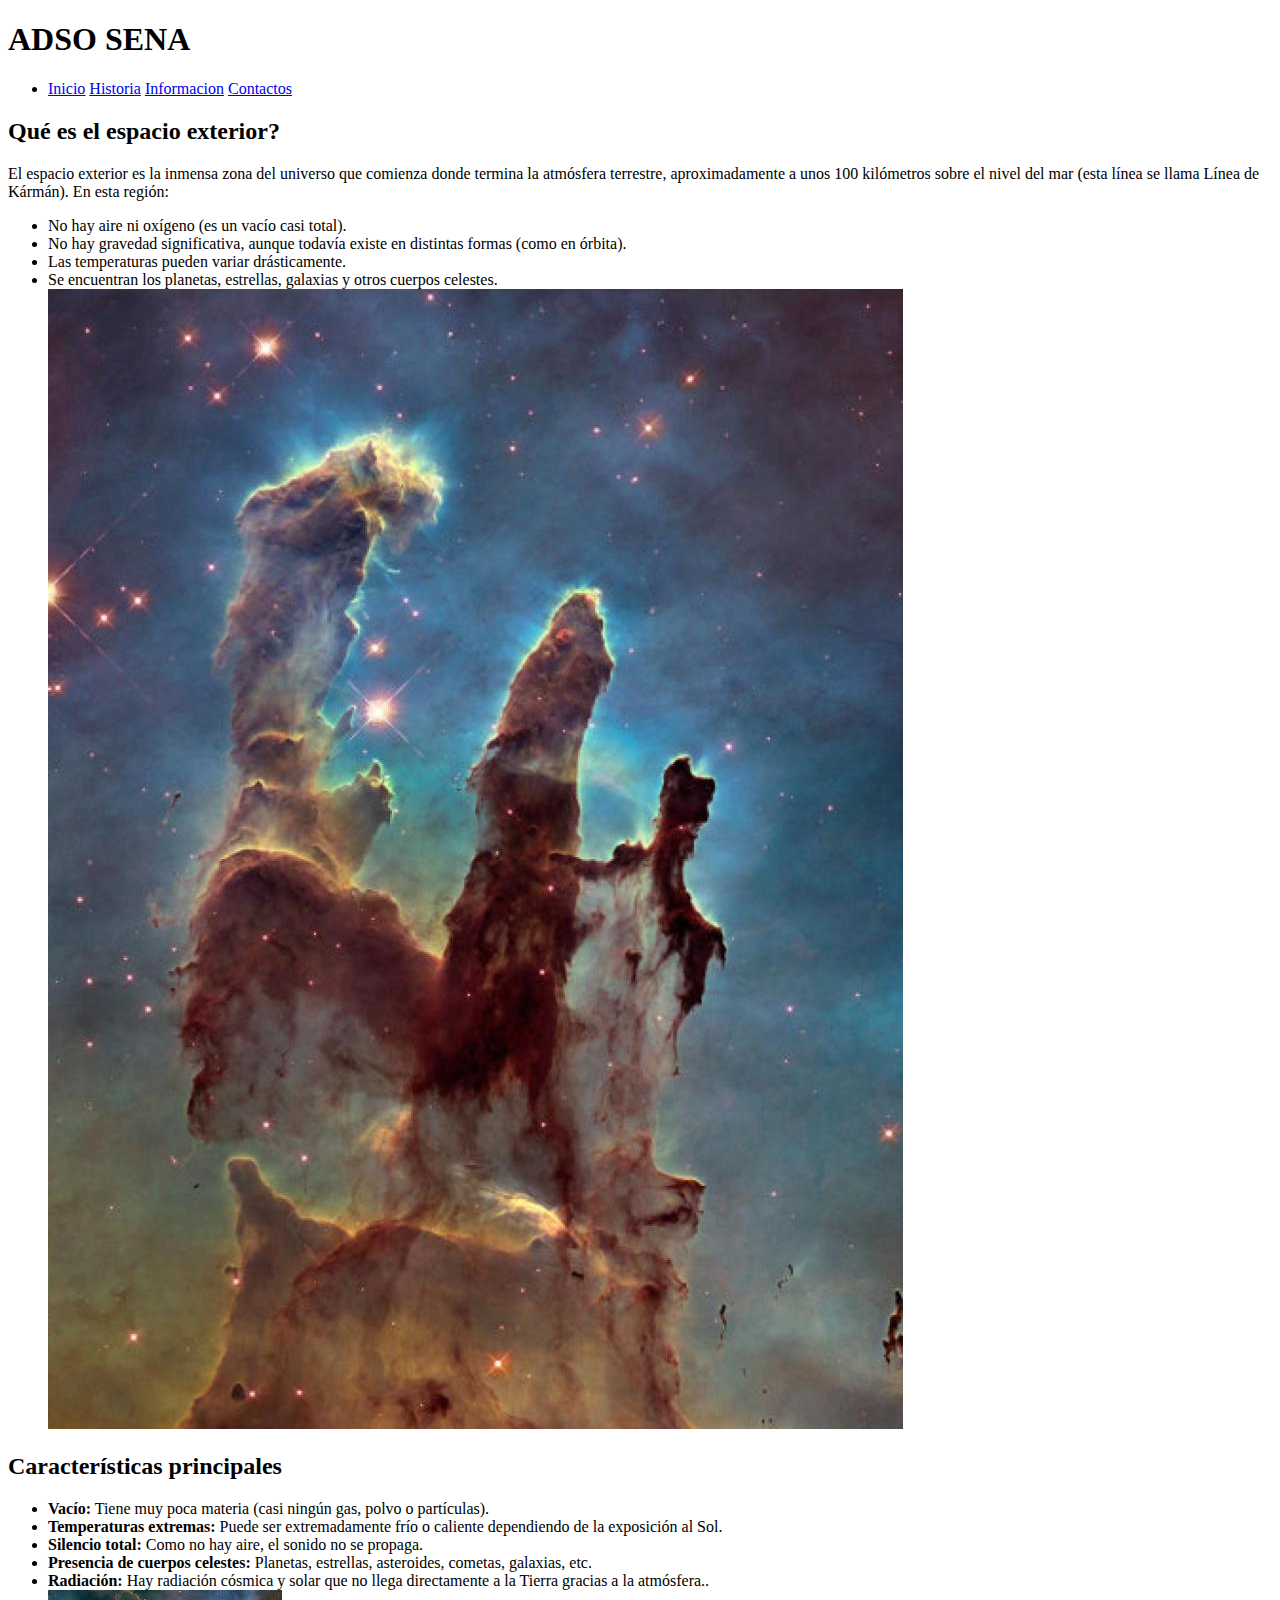
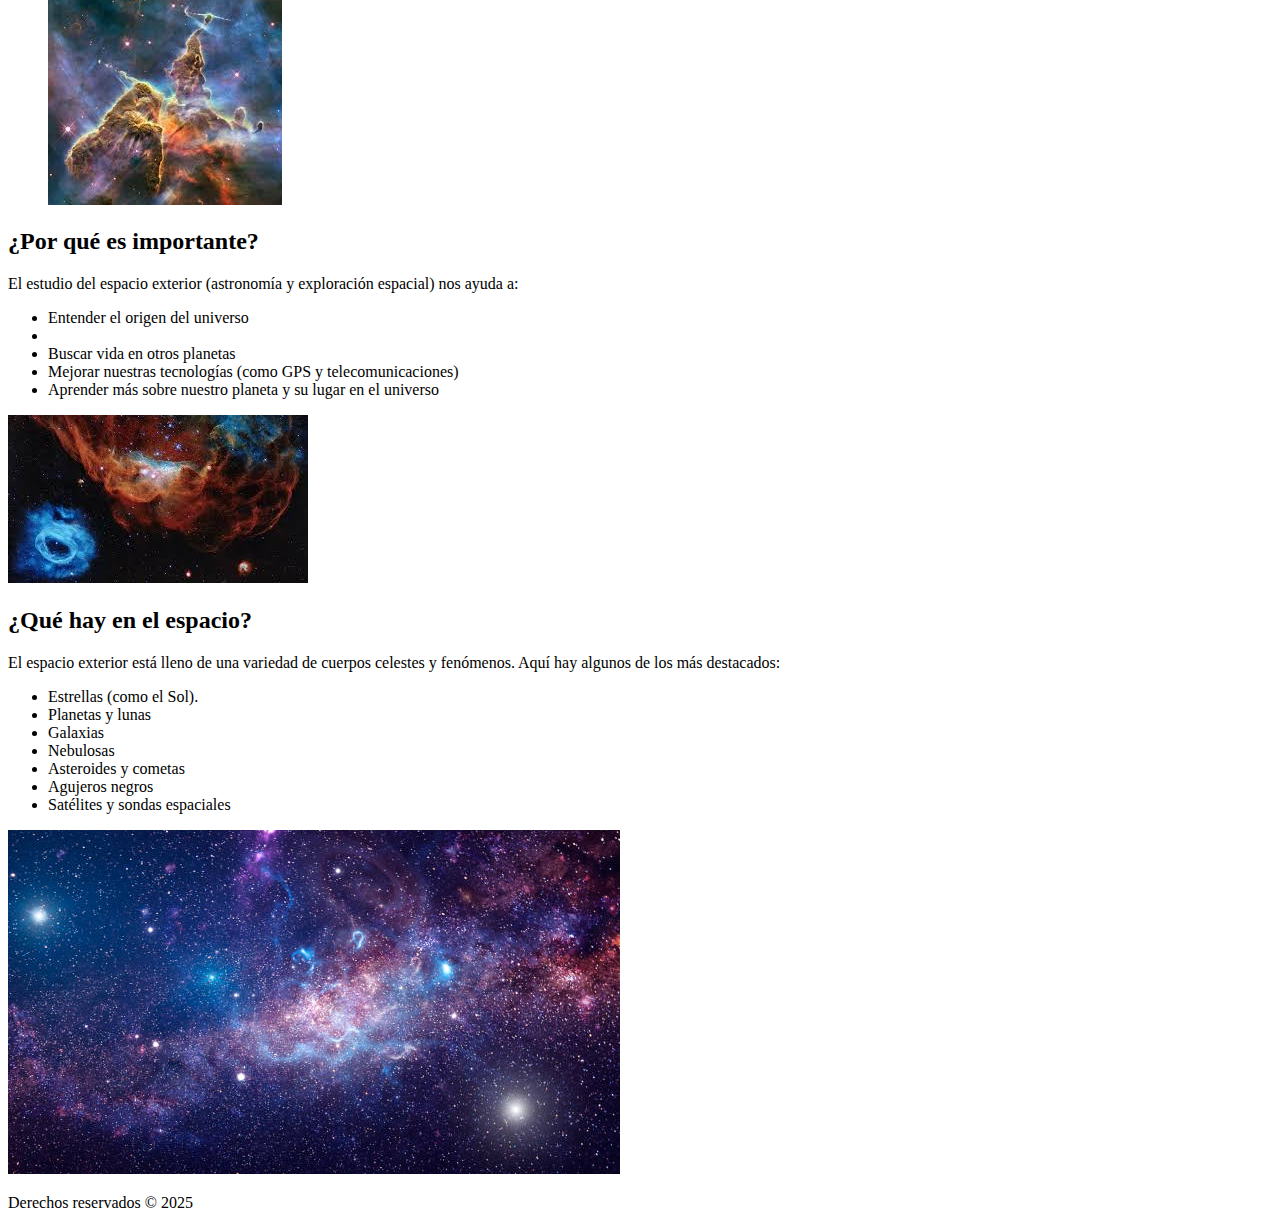
<file: contactos.html>
<!DOCTYPE html>
<html lang="en">
<head>
    <meta charset="UTF-8">
    <meta name="viewport" content="width=device-width, initial-scale=1.0">
    <title>Document</title>
</head>
<body>
        <header>
          
        <nav>
            <h1>ADSO SENA</h1>
            <ul class="ul">
                <li>
                    <a href="#" class="linav">Inicio</a>
                    <a href="#" class="linav">Historia</a>
                    <a href="#" class="linav">Informacion</a>
                    <a href="#" class="linav">Contactos</a>
                </li>
            </ul>
        </nav>
        
    </header>
    <main>
        <section>
            <h2>Qué es el espacio exterior?</h2>
            <p>El espacio exterior es la inmensa zona del universo que comienza donde termina la atmósfera terrestre, aproximadamente a unos 100 kilómetros sobre el nivel del mar (esta línea se llama Línea de Kármán). En esta región:</p>
            <ul>
                <li class="li">No hay aire ni oxígeno (es un vacío casi total).</li>
                <li class="li">No hay gravedad significativa, aunque todavía existe en distintas formas (como en órbita).</li>
                <li class="li">Las temperaturas pueden variar drásticamente.</li>
                <li class="li">Se encuentran los planetas, estrellas, galaxias y otros cuerpos celestes.</li>
                <div class="div1">
                    <img src="/img/actualidad_24757557_129055187_855x1140.jpg" alt="Imagen del espacio" class="img1">
                </div>
            </ul>
        </section>
        
        <section>
           <h2>Características principales </h2>
            <ul>
                <li class="li"><b>Vacío:</b> Tiene muy poca materia (casi ningún gas, polvo o partículas).</li>
                <li class="li"><b>Temperaturas extremas: </b>Puede ser extremadamente frío o caliente dependiendo de la exposición al Sol.</li>
                <li class="li"><b>Silencio total:</b> Como no hay aire, el sonido no se propaga.</li>
                <li class="li"><b>Presencia de cuerpos celestes:</b> Planetas, estrellas, asteroides, cometas, galaxias, etc.</li>
                <li class="li"><b>Radiación:</b> Hay radiación cósmica y solar que no llega directamente a la Tierra gracias a la atmósfera..</li>
                <div class="div1">
                    <img src="/img/descarga (1).jpg" alt="Imagen del espacio" class="img2">
                </div>
            </ul>
        </section>
        <section>
            <h2>¿Por qué es importante?</h2>
            <p>El estudio del espacio exterior (astronomía y exploración espacial) nos ayuda a:</p>
            <ul>
                <li class="li">Entender el origen del universo<li>
                <li class="li">Buscar vida en otros planetas</li>
                <li class="li">Mejorar nuestras tecnologías (como GPS y telecomunicaciones)</li>
                <li class="li">Aprender más sobre nuestro planeta y su lugar en el universo</li>
            </ul>
                <div class="div1">
                    <img src="/img/descarga.jpg" alt="Imagen del espacio" class="img3">
                </div>
        </section>
        <section>
            <h2> ¿Qué hay en el espacio?</h2>
            <p>El espacio exterior está lleno de una variedad de cuerpos celestes y fenómenos. Aquí hay algunos de los más destacados:</p>
            <ul>
                <li class="li">Estrellas (como el Sol).</li>
                <li class="li">Planetas y lunas</li>
                <li class="li">Galaxias</li>
                <li class="li">Nebulosas</li>
                <li class="li">Asteroides y cometas</li>
                <li class="li">Agujeros negros</li>
                <li class="li">Satélites y sondas espaciales</li>
            </ul>
                <div class="div1">
                    <img src="/img/istockphoto-1035676256-612x612.jpg" alt="Imagen del espacio" class="img3">
                </div>
        </section>
    </main>
    <footer>
        <p>Derechos reservados &copy; 2025</p>
    </footer>
</body>
</html>
</file>
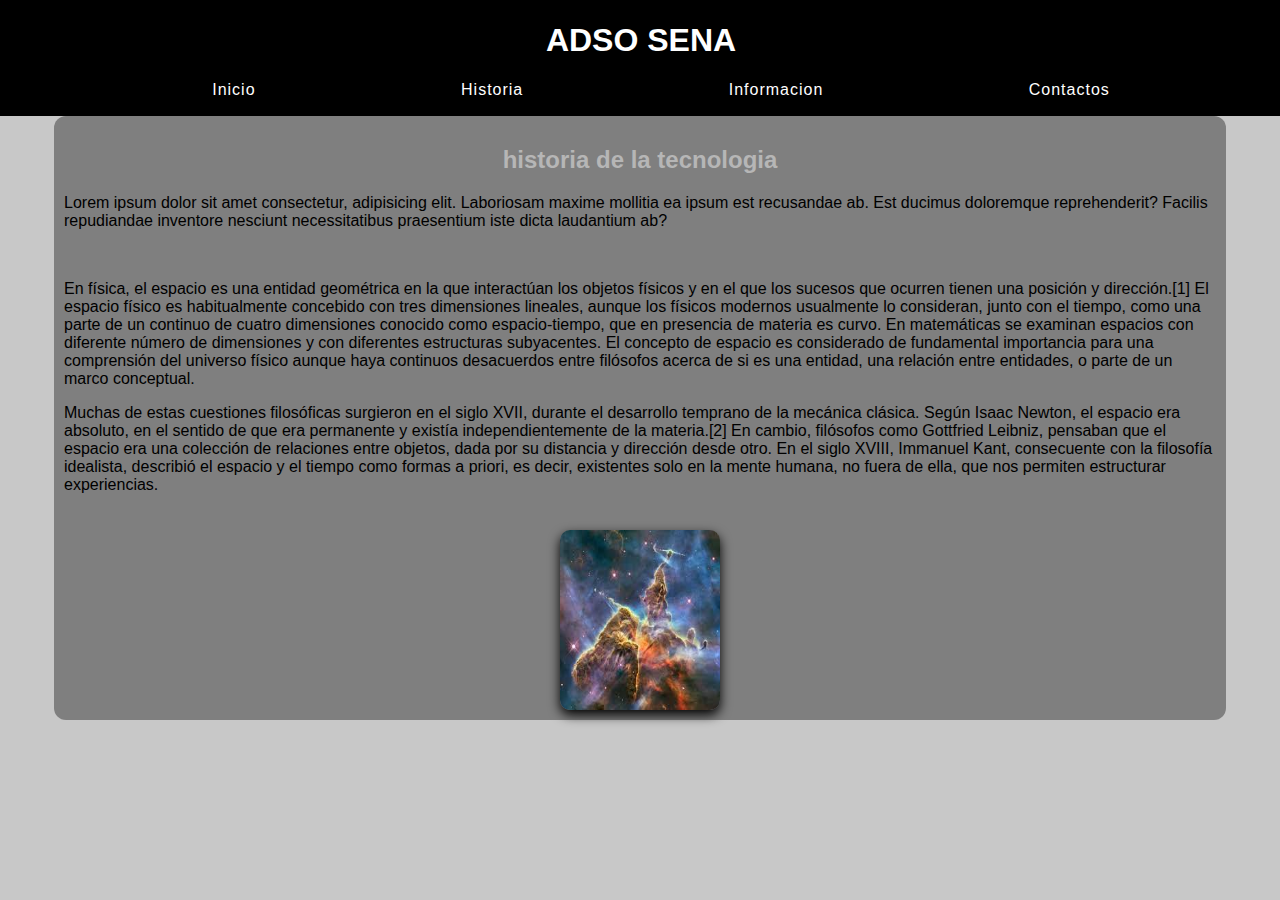
<file: historia.html>
<!DOCTYPE html>
<html lang="en">
<head>
    <meta charset="UTF-8">
    <meta name="viewport" content="width=device-width, initial-scale=1.0">
    <title>Historia</title>
    <link rel="stylesheet" href="/estilos/style.css">
</head>
    <header>
        <nav>
            <h1>ADSO SENA</h1>
            <ul class="ul">
                <li>
                    <a href="#" class="linav">Inicio</a>
                    <a href="#" class="linav">Historia</a>
                    <a href="#" class="linav">Informacion</a>
                    <a href="#" class="linav">Contactos</a>
                </li>
            </ul>
        </nav>
    </header>
    <main>
        <h2 class="titulos">historia de la tecnologia</h2>
        <p class="parrafos">Lorem ipsum dolor sit amet consectetur, adipisicing elit. Laboriosam maxime mollitia ea ipsum est recusandae ab. Est ducimus doloremque reprehenderit? Facilis repudiandae inventore nesciunt necessitatibus praesentium iste dicta laudantium ab?</p>
        <br>
        <p>En física, el espacio es una entidad geométrica en la que interactúan los objetos físicos y en el que los sucesos que ocurren tienen una posición y dirección.[1]​ El espacio físico es habitualmente concebido con tres dimensiones lineales, aunque los físicos modernos usualmente lo consideran, junto con el tiempo, como una parte de un continuo de cuatro dimensiones conocido como espacio-tiempo, que en presencia de materia es curvo. En matemáticas se examinan espacios con diferente número de dimensiones y con diferentes estructuras subyacentes. El concepto de espacio es considerado de fundamental importancia para una comprensión del universo físico aunque haya continuos desacuerdos entre filósofos acerca de si es una entidad, una relación entre entidades, o parte de un marco conceptual.</p>
        <div><p>Muchas de estas cuestiones filosóficas surgieron en el siglo XVII, durante el desarrollo temprano de la mecánica clásica. Según Isaac Newton, el espacio era absoluto, en el sentido de que era permanente y existía independientemente de la materia.[2]​ En cambio, filósofos como Gottfried Leibniz, pensaban que el espacio era una colección de relaciones entre objetos, dada por su distancia y dirección desde otro. En el siglo XVIII, Immanuel Kant, consecuente con la filosofía idealista, describió el espacio y el tiempo como formas a priori, es decir, existentes solo en la mente humana, no fuera de ella, que nos permiten estructurar experiencias.</p></div>
        
        <div class="div1"><img src="/img/descarga (1).jpg" alt="imagen representativa" class="img1"></div>
    </main>
 <body>
    
 </body>
</file>
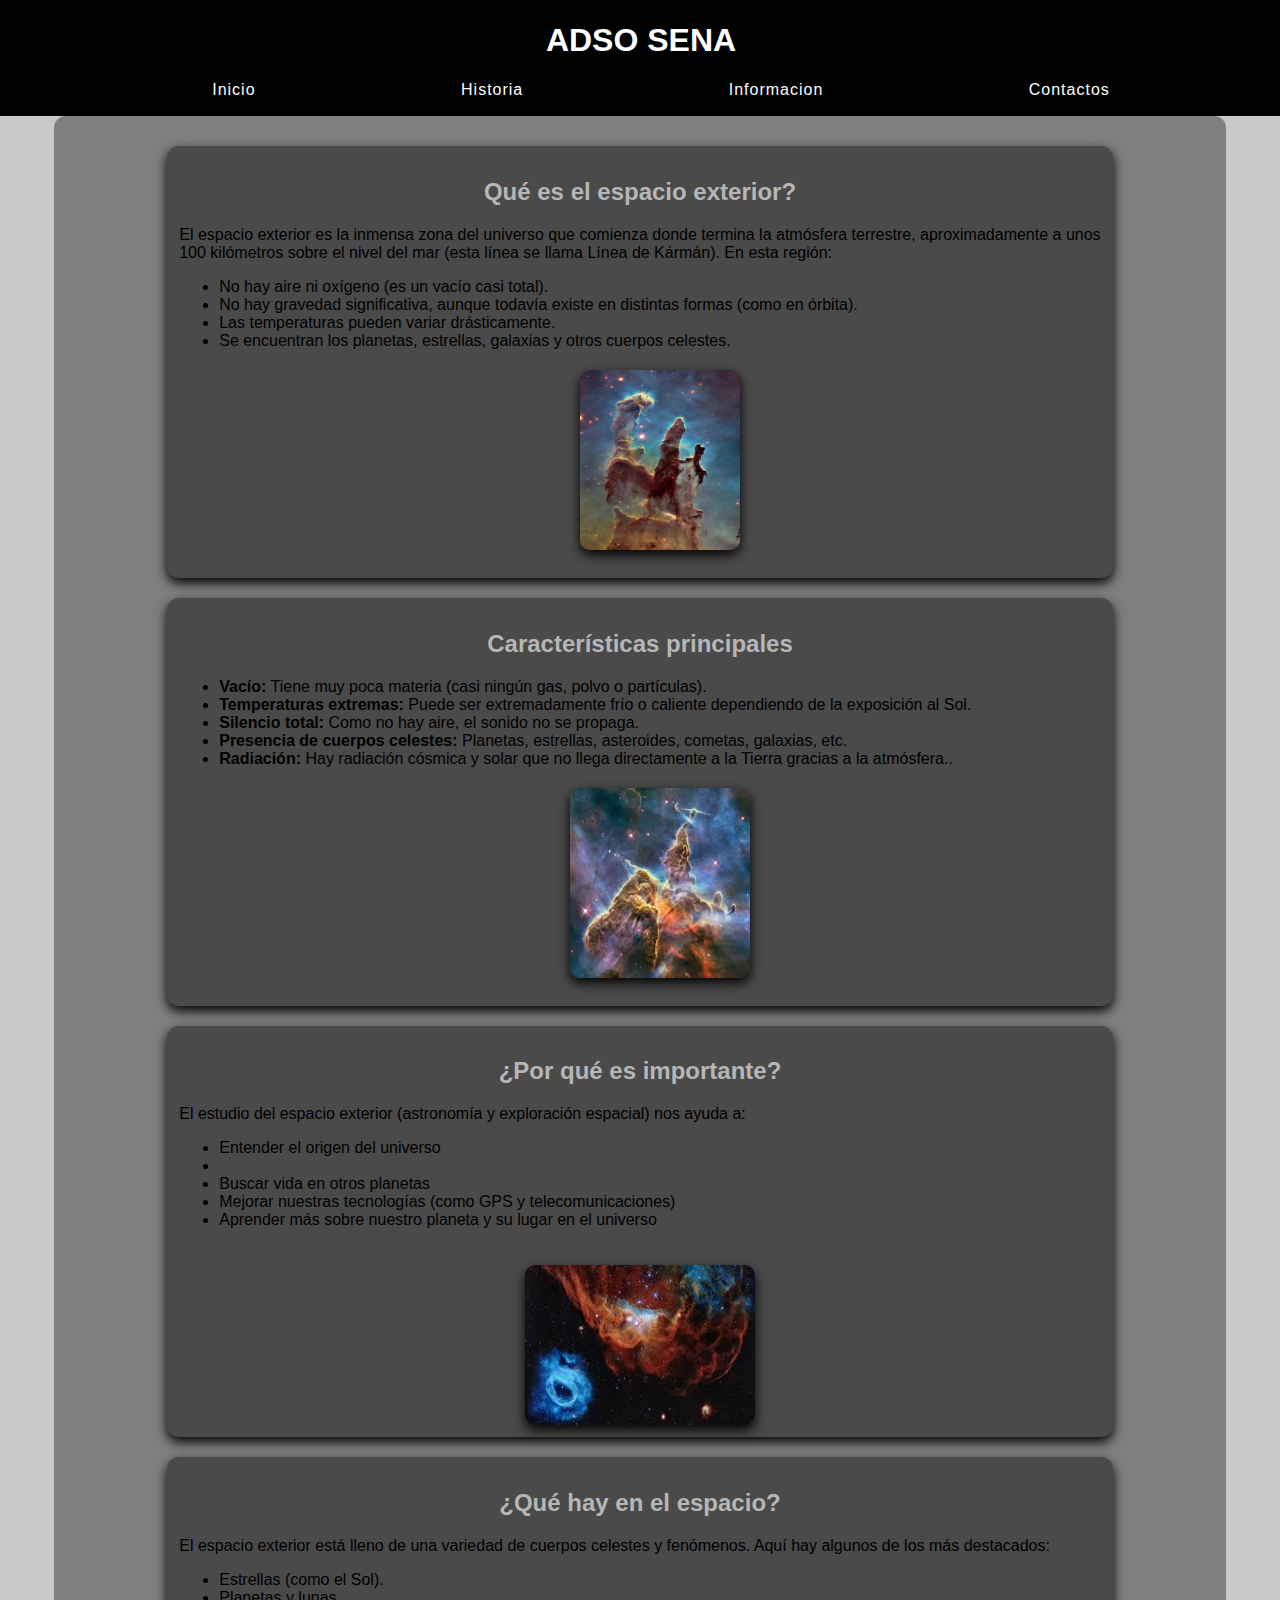
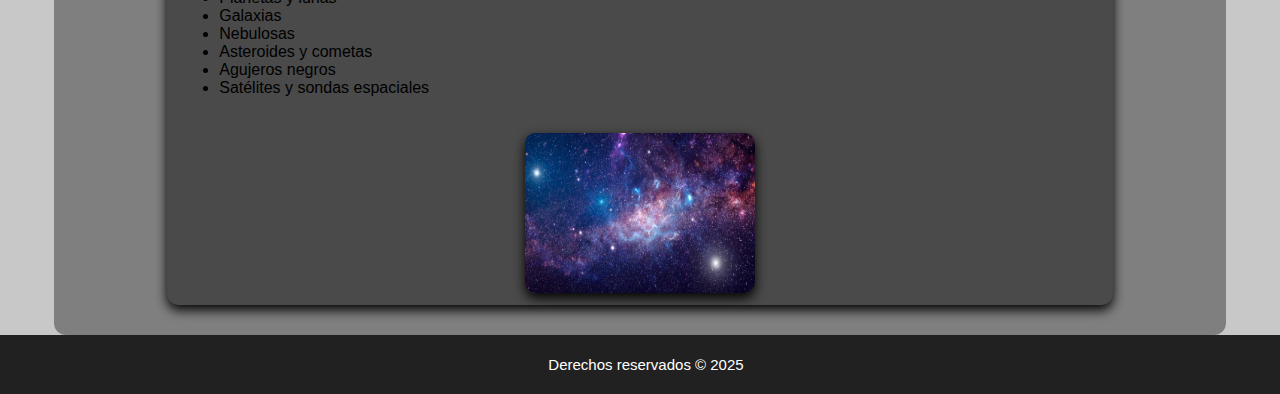
<file: informacion.html>
<!DOCTYPE html>
<html lang="en">
<head>
    <meta charset="UTF-8">
    <meta name="viewport" content="width=device-width, initial-scale=1.0">
    <title>Document</title>
    <link rel="stylesheet" href="/estilos/style.css">
</head>
<body>
    <header>
          
        <nav>
            <h1>ADSO SENA</h1>
            <ul class="ul">
                <li>
                    <a href="/index.html" class="linav">Inicio</a>
                    <a href="#" class="linav">Historia</a>
                    <a href="/informacion.html" class="linav">Informacion</a>
                    <a href="#" class="linav">Contactos</a>
                </li>
            </ul>
        </nav>
        
    </header>
    <main>
        <section>
            <h2>Qué es el espacio exterior?</h2>
            <p>El espacio exterior es la inmensa zona del universo que comienza donde termina la atmósfera terrestre, aproximadamente a unos 100 kilómetros sobre el nivel del mar (esta línea se llama Línea de Kármán). En esta región:</p>
            <ul>
                <li class="li">No hay aire ni oxígeno (es un vacío casi total).</li>
                <li class="li">No hay gravedad significativa, aunque todavía existe en distintas formas (como en órbita).</li>
                <li class="li">Las temperaturas pueden variar drásticamente.</li>
                <li class="li">Se encuentran los planetas, estrellas, galaxias y otros cuerpos celestes.</li>
                <div class="div1">
                    <img src="/img/actualidad_24757557_129055187_855x1140.jpg" alt="Imagen del espacio" class="img1">
                </div>
            </ul>
        </section>
        
        <section>
           <h2>Características principales </h2>
            <ul>
                <li class="li"><b>Vacío:</b> Tiene muy poca materia (casi ningún gas, polvo o partículas).</li>
                <li class="li"><b>Temperaturas extremas: </b>Puede ser extremadamente frío o caliente dependiendo de la exposición al Sol.</li>
                <li class="li"><b>Silencio total:</b> Como no hay aire, el sonido no se propaga.</li>
                <li class="li"><b>Presencia de cuerpos celestes:</b> Planetas, estrellas, asteroides, cometas, galaxias, etc.</li>
                <li class="li"><b>Radiación:</b> Hay radiación cósmica y solar que no llega directamente a la Tierra gracias a la atmósfera..</li>
                <div class="div1">
                    <img src="/img/descarga (1).jpg" alt="Imagen del espacio" class="img2">
                </div>
            </ul>
        </section>
        <section>
            <h2>¿Por qué es importante?</h2>
            <p>El estudio del espacio exterior (astronomía y exploración espacial) nos ayuda a:</p>
            <ul>
                <li class="li">Entender el origen del universo<li>
                <li class="li">Buscar vida en otros planetas</li>
                <li class="li">Mejorar nuestras tecnologías (como GPS y telecomunicaciones)</li>
                <li class="li">Aprender más sobre nuestro planeta y su lugar en el universo</li>
            </ul>
                <div class="div1">
                    <img src="/img/descarga.jpg" alt="Imagen del espacio" class="img3">
                </div>
        </section>
        <section>
            <h2> ¿Qué hay en el espacio?</h2>
            <p>El espacio exterior está lleno de una variedad de cuerpos celestes y fenómenos. Aquí hay algunos de los más destacados:</p>
            <ul>
                <li class="li">Estrellas (como el Sol).</li>
                <li class="li">Planetas y lunas</li>
                <li class="li">Galaxias</li>
                <li class="li">Nebulosas</li>
                <li class="li">Asteroides y cometas</li>
                <li class="li">Agujeros negros</li>
                <li class="li">Satélites y sondas espaciales</li>
            </ul>
                <div class="div1">
                    <img src="/img/istockphoto-1035676256-612x612.jpg" alt="Imagen del espacio" class="img3">
                </div>
        </section>
    </main>
    <footer>
        <p>Derechos reservados &copy; 2025</p>
    </footer>
</body>
</html>
</file>
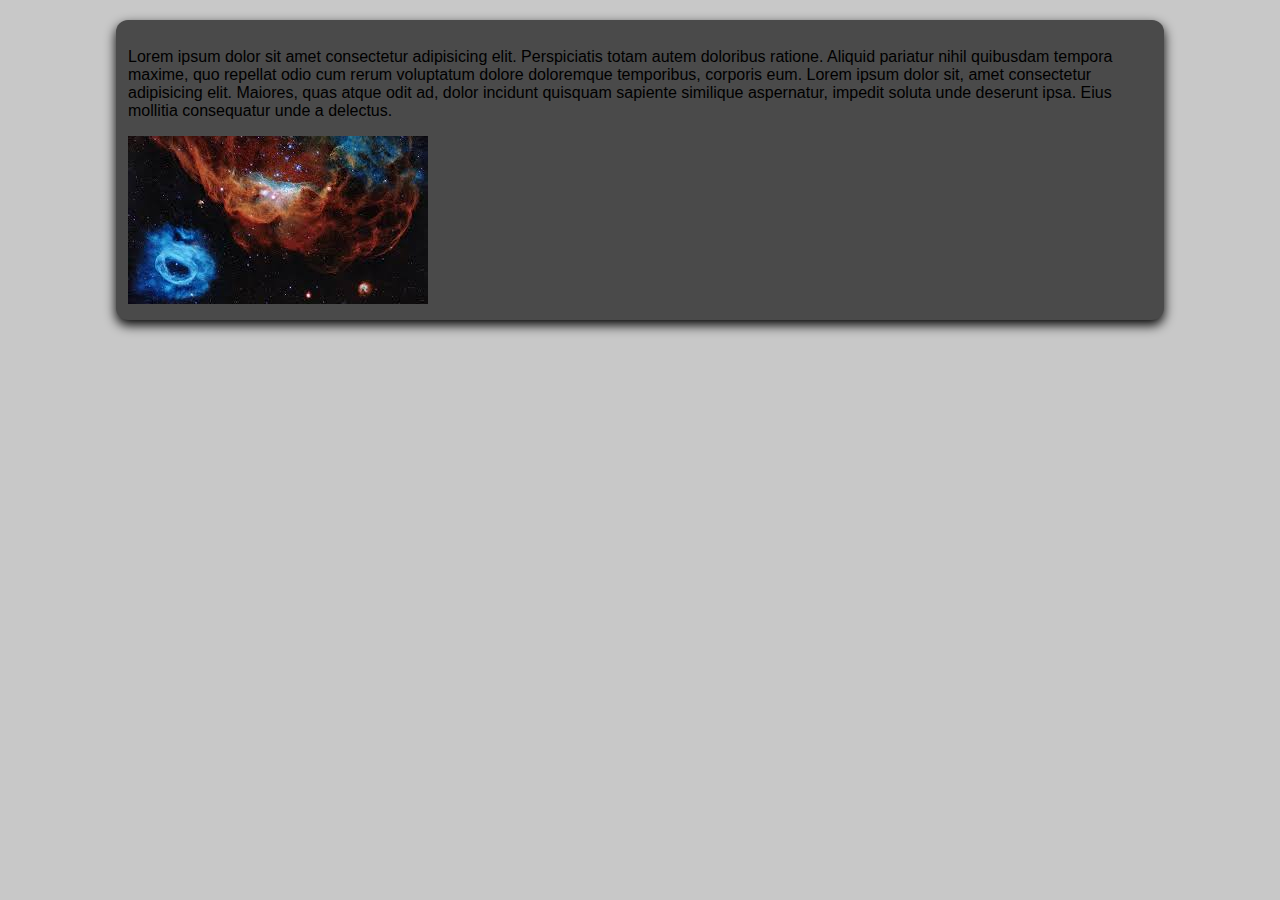
<file: pruebadiv.html>
<!DOCTYPE html>
<html lang="en">
<head>
    <meta charset="UTF-8">
    <meta name="viewport" content="width=device-width, initial-scale=1.0">
    <title>Document</title>
    <link rel="stylesheet" href="/estilos/style.css">
</head>
<body>
    <section>
        <div class="div02"><p>Lorem ipsum dolor sit amet consectetur adipisicing elit. Perspiciatis totam autem doloribus ratione. Aliquid pariatur nihil quibusdam tempora maxime, quo repellat odio cum rerum voluptatum dolore doloremque temporibus, corporis eum. Lorem ipsum dolor sit, amet consectetur adipisicing elit. Maiores, quas atque odit ad, dolor incidunt quisquam sapiente similique aspernatur, impedit soluta unde deserunt ipsa. Eius mollitia consequatur unde a delectus.</p></div>
        <div class="div03"><img src="/img/descarga.jpg" alt="pate"></div>
    </section>
</body>
</html>
</file>
<file: estilos/style.css>
body {
    background-color: rgb(200, 200, 200);
    margin: 0;
    font-family:'Segoe UI', Tahoma, Geneva, Verdana, sans-serif;
}
h1 {
    color: rgb(255, 255, 255);
    text-align: center;
}
nav {
    background-color: rgb(0, 0, 0);
    color: rgb(255, 255, 255);
    padding: 1px;
    width: 100%;
    
}
.ul {
    display: flex;
    flex-direction: row;
    letter-spacing: 1px;
    list-style-type: none;
    justify-content: center;
}
.linav {
    list-style-type: none;
    text-decoration: none;
    color: rgb(255, 254, 254);
    padding-left: 100px;
    padding-right: 100px;
    font-size: 16px;
    
}
main {
    width: 90%;
    margin: 0 auto;
    background-color: rgb(127, 127, 127);
    padding:10px;
    border-radius: 12px;
}
section {
    width: 80%;
    padding: 12px;
    border-radius: 12px;
    background-color: rgb(74, 74, 74);
    margin-top: 20px;
    margin-bottom: 20px;
    margin-left: auto;
    margin-right: auto;
    box-shadow: 0 5px 12px rgb(2, 2, 2);
}
footer {
    width: 100%;
    padding: 6px;
    background-color: rgba(13, 13, 13, 0.894);
    text-align: center;
    font-size: 15px;
    color: rgb(255, 255, 255);

    bottom: 0;
}
.li {
    color: rgb(0, 0, 0);
    padding: 0 auto;
    font-size: 16px;
    
}
.div1 {
    width: 100%;
    display: flex;
    justify-content: center;
    align-items: center;
    margin-top: 20px;
    margin: 0 auto;
}
.img1 {
    width: 160px;
    height: 180px;
    box-shadow: 0 5px 12px rgb(2, 2, 2);
    margin-top: 20px;
    margin-left: 0 auto;
    margin-right: 0 auto;
    border-radius: 10px;
}
h2 {
    text-align: center;
    color: rgb(182, 182, 182);
}
.img2 {
    width: 180px;
    height: 190px;
    box-shadow: 0 5px 12px rgb(2, 2, 2);
    margin-top: 20px;
    margin-left: 0 auto;
    margin-right: 0 auto;
    border-radius: 10px;
}
.img3 {
    width: 230px;
    height: 160px;
    box-shadow: 0 5px 12px rgb(2, 2, 2);
    margin-top: 20px;
    margin-left: 0 auto;
    margin-right: 0 auto;
    border-radius: 10px;
}
</file>
